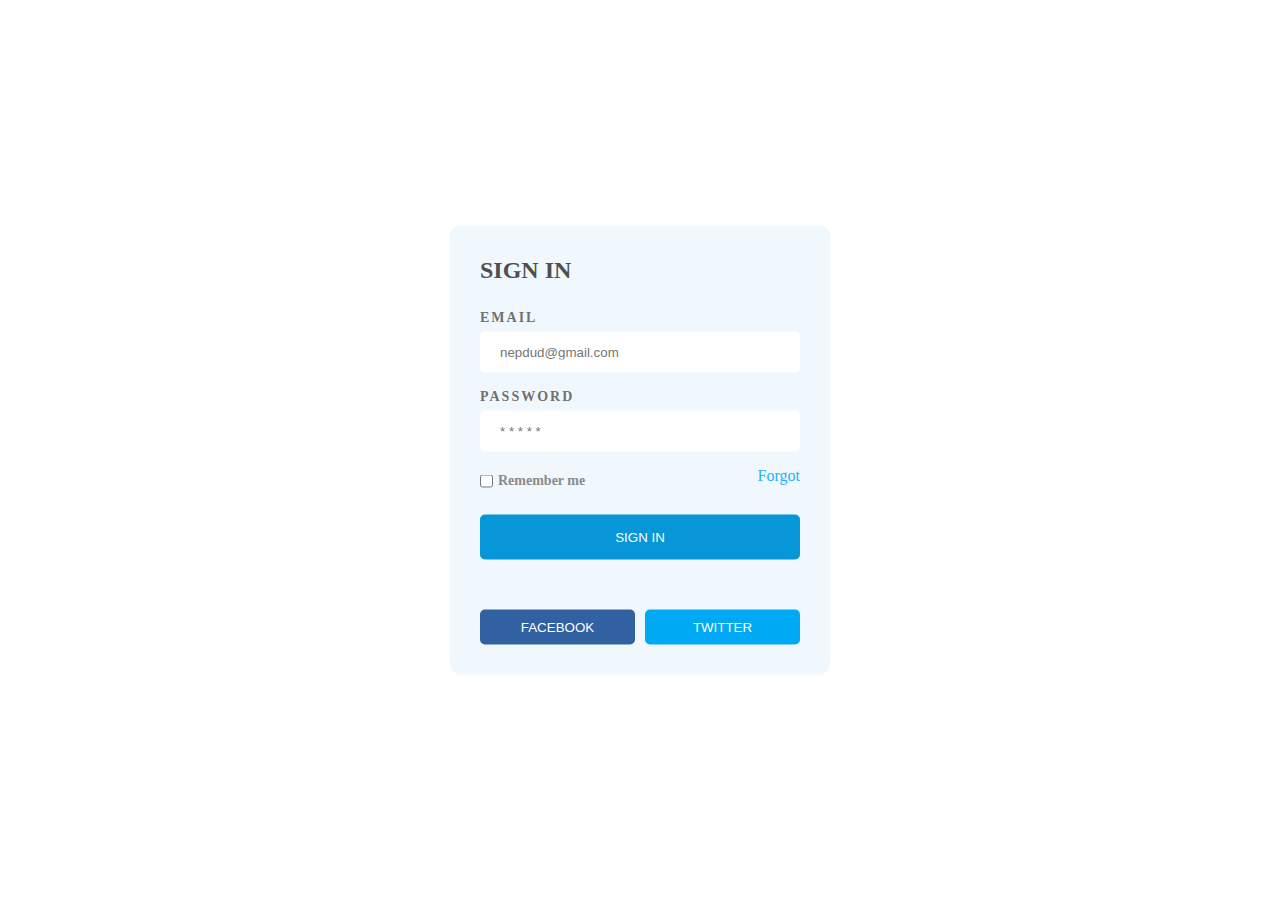
<file: login 2/index.html>
<!DOCTYPE html>
<html lang="en">

<head>
    <meta charset="UTF-8">
    <meta http-equiv="X-UA-Compatible" content="IE=edge">
    <meta name="viewport" content="width=device-width, initial-scale=1.0">
    <title>Login Form 2</title>
    <link rel="stylesheet" href="style.css">
</head>

<body>


    <div class="form">
        <div class="all">
            <h1 class="title">SIGN IN</h1>
            <!-- inputs -->
            <form action="">
                <div class="inputs">
                    <label for="mail">EMAIL</label>
                    <input id="mail" type="email" placeholder="nepdud@gmail.com" required>

                    <label for="pas">PASSWORD</label>
                    <input id="pas" type="password" placeholder="* * * * *" required>
                </div>
                <!-- checkbox -->
                <div class="checkbox">
                    <div class="remember">
                        <input id="ck" type="checkbox">
                        <label for="ck">Remember me</label>
                    </div>
                    <a href="#">Forgot</a>
                </div>
                <button type="submit" class="sign-btn">SIGN IN</button>
            </form>
            <div class="social-btn">
                <button class="fb">FACEBOOK</button>
                <button class="tw">TWITTER</button>
            </div>
        </div>
    </div>


</body>

</html>
</file>
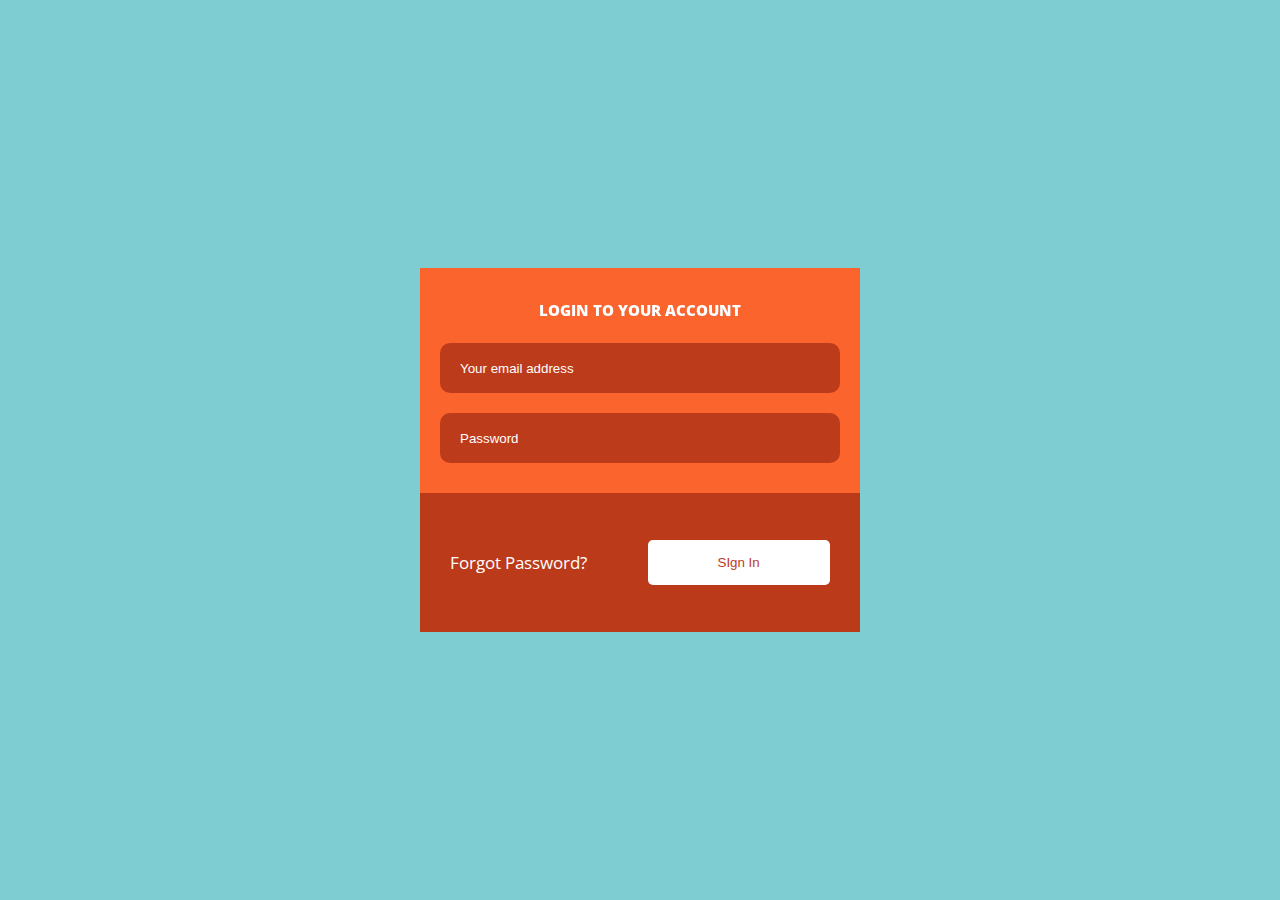
<file: login1/index.html>
<!DOCTYPE html>
<html lang="en">

<head>
    <meta charset="UTF-8">
    <meta http-equiv="X-UA-Compatible" content="IE=edge">
    <meta name="viewport" content="width=device-width, initial-scale=1.0">
    <title>Login Form 1</title>
    <link rel="stylesheet" href="style.css">
</head>

<body>

    <div class="form">
        <div class="all">
            <div class="container">
                <div class="top">
                    <span>LOGIN TO YOUR ACCOUNT</span>
                    <form class="inputs">
                        <input type="email" placeholder="Your email address">
                        <input type="password" placeholder="Password">
                    </form>
                </div>
                <div class="bottom">
                    <a href="">Forgot Password?</a>
                    <button>SIgn In</button>
                </div>
            </div>
        </div>
    </div>

</body>

</html>
</file>
<file: login 2/style.css>
* {
    padding: 0;
    margin: 0;
    box-sizing: border-box;
}

body {
    background-image: url("https://images.pexels.com/photos/1146134/pexels-photo-1146134.jpeg");
    background-size: cover;
}

button,
label {
    cursor: pointer;
}

.form {
    padding: 0 480px;
}

.form .all {
    background-color: #F1F8FD;
    padding: 30px;
    border-radius: 10px;
    position: absolute;
    top: 50%;
    left: 50%;
    transform: translate(-50%, -50%);
}

.all .inputs {
    display: flex;
    flex-direction: column;
}

.form .all .title {
    font-size: 24px;
    line-height: 28px;
    text-transform: uppercase;
    color: #4f4f4f;
    font-weight: bold;
    font-family: "Proxima Nova";
    margin-bottom: 20px;
}

.inputs label {
    opacity: 0.800;
    font-size: 14px;
    letter-spacing: 2px;
    line-height: 28px;
    text-transform: uppercase;
    color: #4f4f4f;
    font-weight: bold;
    font-family: "Proxima Nova";
}

.all input[type="email"] {
    margin-bottom: 10px;
}

.all input[type="password"] {
    margin-bottom: 15px;
}

.all input {
    padding: 13px 20px;
    border: none;
    outline: none;
    border-radius: 5px;
}

.remember {
    display: flex;
    align-items: center;
    gap: 5px;
}

.all .checkbox {
    display: flex;
    justify-content: space-between;
    margin-bottom: 20px;
}

.checkbox a {
    color: #20B2F5;
    text-decoration: none;
}

.checkbox label {
    font-size: 14px;
    line-height: 28px;
    color: #8b8b8b;
    font-weight: bold;
    font-family: "Proxima Nova";
}

.sign-btn {
    background-color: #0796D7;
    color: white;
    border: none;
    border-radius: 5px;
    width: 100%;
    height: 45px;
    margin-bottom: 50px;
}

.social-btn {
    display: flex;
    justify-content: space-between;
    gap: 10px;
}

.social-btn .fb {
    background-color: #3161A1;
    border: none;
    color: white;
    width: 155px;
    height: 35px;
    border-radius: 5px;
}

.social-btn .tw {
    background-color: #00A9F3;
    border: none;
    color: white;
    width: 155px;
    height: 35px;
    border-radius: 5px;
}
</file>
<file: login1/style.css>
@import url('https://fonts.googleapis.com/css2?family=Open+Sans:ital,wght@0,300;0,400;0,500;0,600;0,700;0,800;1,300;1,400;1,500;1,600;1,700;1,800&display=swap');

* {
    margin: 0;
    padding: 0;
    box-sizing: border-box;
}

body {
    background-color: #7ECDD2;
}

.all {
    display: flex;
    justify-content: center;
    align-items: center;
    height: 100vh;
    text-align: center;
}

.all .top span {
    font-size: 15px;
    line-height: 45px;
    text-transform: uppercase;
    color: #ffffff;
    font-weight: 800;
    font-family: 'Open Sans', sans-serif;
    text-align: center;
    filter: drop-shadow(0.5px 0.866px 0px #cd502c);
}

.all .top {
    background-color: #FC642E;
    padding: 20px;
}

.container {
    padding: 0 30px;
}

.all .inputs {
    display: flex;
    justify-content: center;
    align-items: center;
    flex-direction: column;
    gap: 10px;
}

.all input {
    width: 400px;
    height: 50px;
    background-color: #BC3B1B;
    border: none;
    outline: none;
    border-radius: 10px;
    padding: 0 0 0 20px;
    color: white;
}

.all input::placeholder {
    color: white;
}

.all input[type='email'] {
    margin-bottom: 10px;
    margin-top: 10px;
}

.all input[type='password'] {
    margin-bottom: 10px;
}

.all .bottom {
    background-color: #BB3A19;
    display: flex;
    gap: 30px;
    justify-content: space-evenly;
    align-items: center;
    padding: 47px 0;
}

.all .bottom a {
    font-weight: 400;
    font-size: 17px;
    text-decoration: none;
    line-height: 10px;
    color: white;
    font-family: 'Open Sans', sans-serif;
}

.all .bottom button {
    color: #BC3B1B;
    background-color: white;
    border: none;
    padding: 15px 70px;
    border-radius: 5px;
    cursor: pointer;
    transition: .3s;
}
.all .bottom button:hover{
    background-color: #FC642E;
    color: white;
    transition: .3s;
}
</file>
